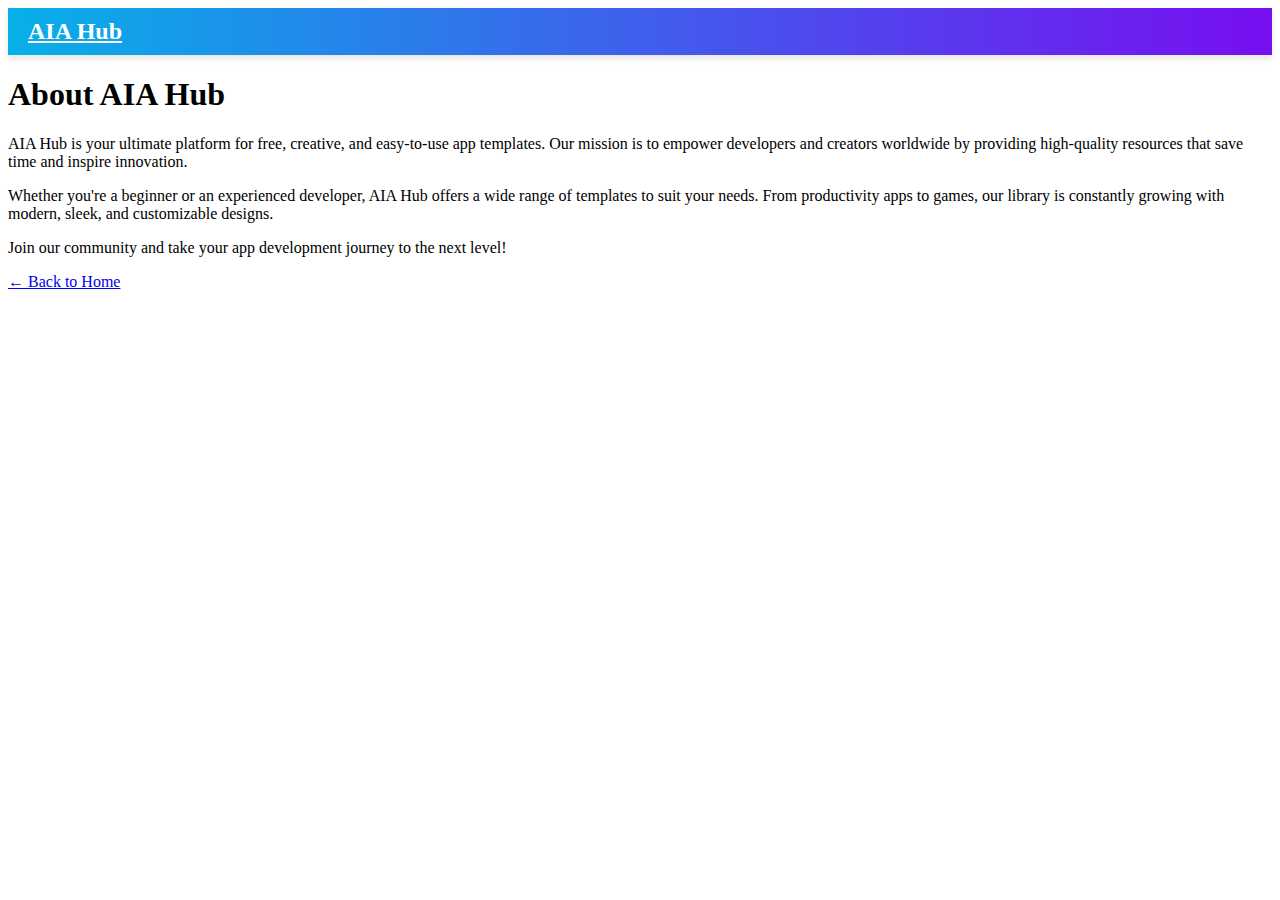
<file: about.html>
<!DOCTYPE html>
<html lang="en">
<head>
    <meta charset="UTF-8">
    <meta name="viewport" content="width=device-width, initial-scale=1.0">
    <title>About AIA Hub</title>
    <link rel="stylesheet" href="index.css">
</head>
<body>
    <header class="navbar">
        <a href="index.html" class="logo">AIA Hub</a>
    </header>
    <main>
        <h1>About AIA Hub</h1>
        <p>
            AIA Hub is your ultimate platform for free, creative, and easy-to-use app templates. 
            Our mission is to empower developers and creators worldwide by providing high-quality resources 
            that save time and inspire innovation.
        </p>
        <p>
            Whether you're a beginner or an experienced developer, AIA Hub offers a wide range of templates 
            to suit your needs. From productivity apps to games, our library is constantly growing with 
            modern, sleek, and customizable designs.
        </p>
        <p>
            Join our community and take your app development journey to the next level!
        </p>
        <a href="index.html" class="back-btn">← Back to Home</a>
    </main>
</body>
</html>
</file>
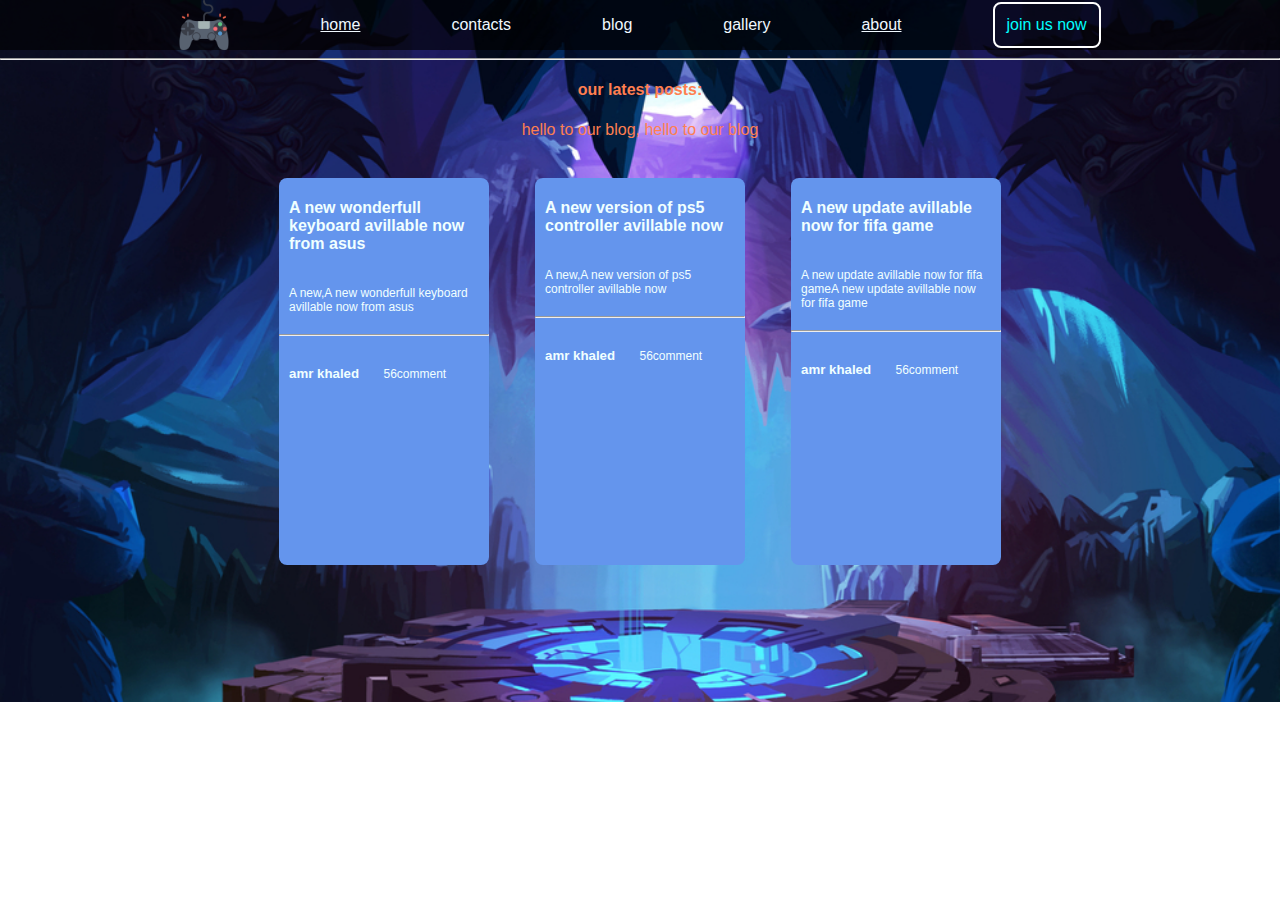
<file: blog2.html>
<!DOCTYPE html>
<html>
<head>
  <title>
  made by amr.
    </title>  
   <meta charset="utf-8">
  <link rel="stylesheet" href="g%20style.css">
    </head>
<body>
   <div class="m">
         
    <div class="nav">
       
       <img src="controller.png" width="50 px">
        <a href="indexgame.html">home</a>
        <a> contacts</a>
        <a> blog </a>
        <a> gallery</a>
        <a href="indexgabou.html"> about</a>
      <a class="join">join us now</a>
       </div>
       <hr>
   
       
       
       <div class="postscontent">
       
       <h4 class="last">our latest posts:</h4>
       <p class="last">hello to our blog, hello to our blog</p>
           <div class="posts">
           <div class='post post1'>
           <div class='image1'></div>
               <h4>A new wonderfull keyboard avillable now from asus</h4>
               <p>A new,A new wonderfull keyboard avillable now from asus </p>
               <hr>
             <h5>amr khaled</h5>
               <p>56comment</p>
               
               
               
             </div>
               
            <div class='post post2' >
           <div class='image2'></div>
               <h4>A new  version of ps5 controller avillable now</h4>
               <p>A new,A new  version of ps5 controller avillable now </p>
               <hr>
             <h5>amr khaled</h5>
               <p>56comment</p>
               
               
               
             </div>
                <div class='post podt3'>
           <div class=image3></div>
               <h4>A new update avillable now for fifa game</h4>
               <p>A new update avillable now for fifa gameA new update avillable now for fifa game</p>
               <hr>
             <h5>amr khaled</h5>
               <p>56comment</p>
               
               
               
             </div>
               
           
           
           
           
           
           
           
           
           
           
           
           
           
           
           
           
           
           
           
           
           </div>
       
       </div>

        
        
   
        
        
    </div>
    
    
    
    
    
   
       
       
       
       
       
      
    
    </body>





</html>
</file>
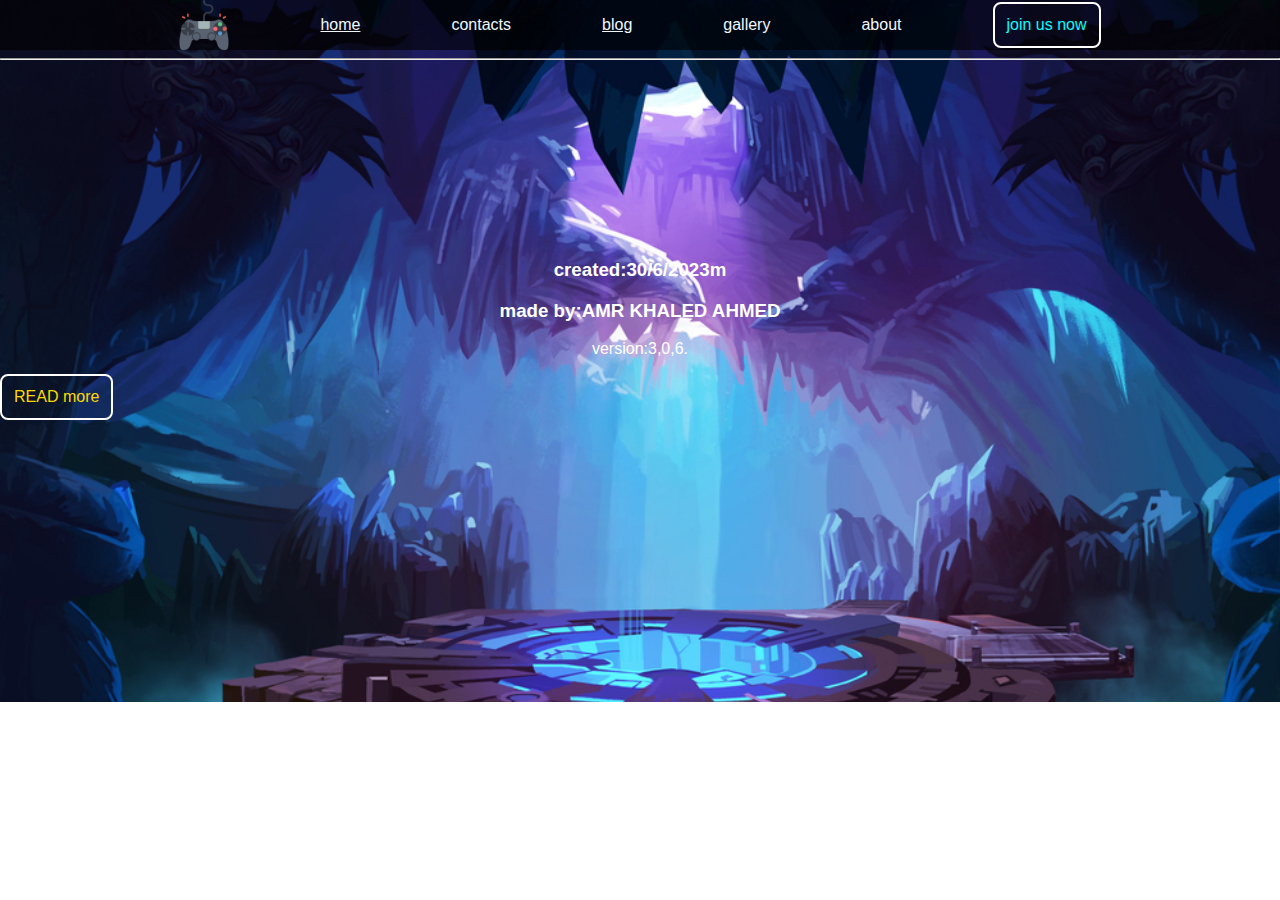
<file: indexgabou.html>
<!DOCTYPE html>
<html>
<head>
  <title>
  made by amr.
    </title>  
   <meta charset="utf-8">
  <link rel="stylesheet" href="g%20style.css">
    </head>
<body>
   <div class="m">
         
    <div class="nav">
       
       <img src="controller.png" width="50 px">
        <a href="indexgame.html">home</a>
        <a> contacts</a>
        <a  href="blog2.html"> blog </a>
        <a> gallery</a>
        <a> about</a>
      <a class="join">join us now</a>
       </div>
       <hr>
   
<div class="details">
 <h3> created:30/6/2023m</h3>
    <h3>made by:AMR KHALED AHMED</h3>
    <p> version:3,0,6.</p>
   <button> READ more </button>
    </div>
    </div>
    </body>





</html>
</file>
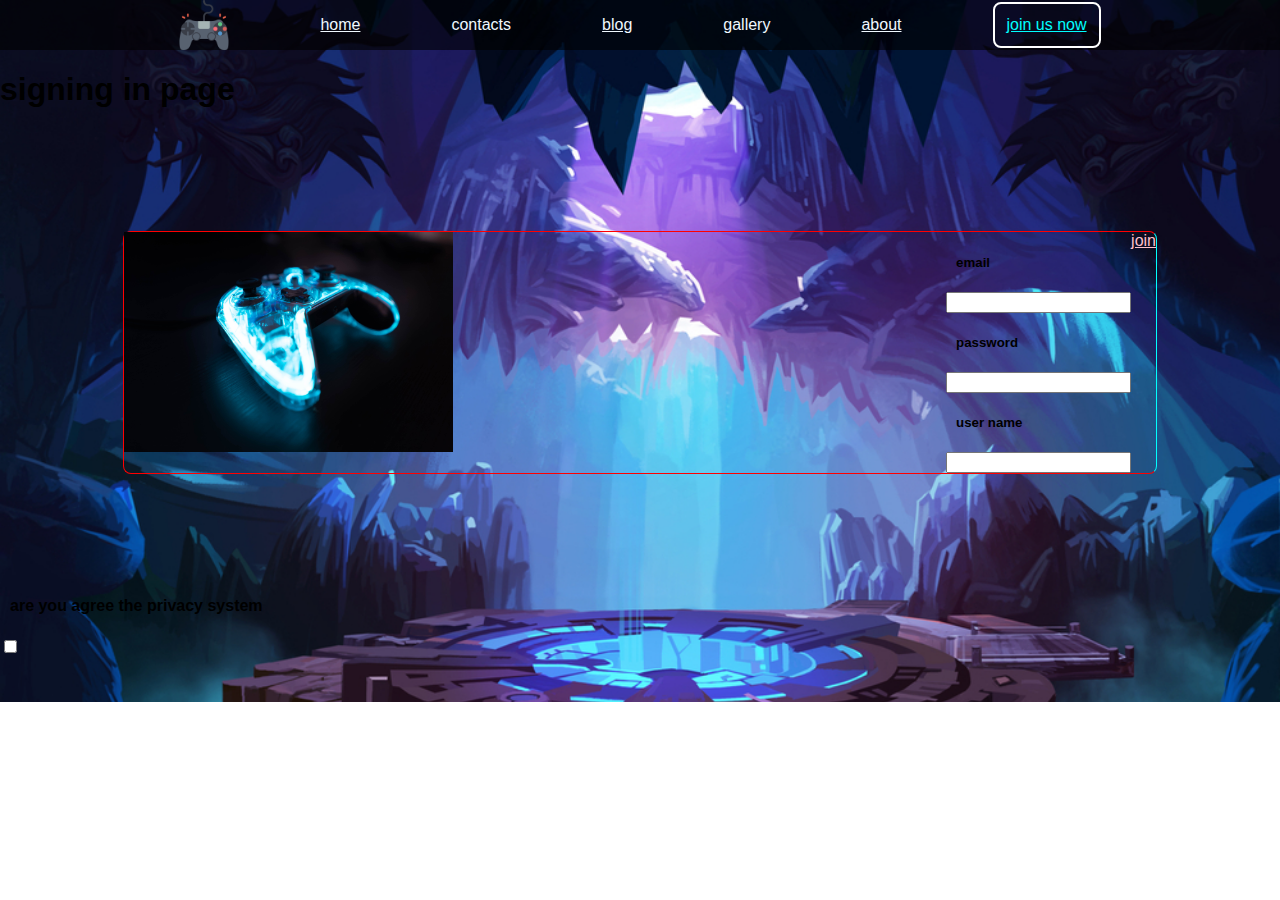
<file: join.html>
<!DOCTYPE html>
<html>
<head>
  <title>
  made by amr.
    </title>  
   <meta charset="utf-8">
  <link rel="stylesheet" href="g%20style.css">
    </head>
<body>
    
   <div class="m">
     
         
    <div class="nav">
       
       <img src="controller.png" width="50 px">
        <a href="indexgame.html">home</a>
        <a> contacts</a>
        <a href="blog.html"> blog </a>
        <a> gallery</a>
        <a href="indexgabou.html"> about</a>
    <a  href="join.html" class="join" >join us now</a>
       </div>
         <h1 class="fyf">signing in  page</h1>
        <div class="joinform">
    
    <div class="img">
        
        <img src="join.jpg.jpg"width=40%>
        </div>
    <div class="input">
        <h5>email</h5>
        <input type="email">
        <h5>password</h5>
        <input type="password">
        <h5>user name</h5>
        <input type="text">
        
        
        </div>
    <a class="joinf" href="home2.html">join</a>
        
    </div>
        <div class="privacy">
            <h4>are you agree the privacy system</h4>
        
      
        <input class="checkbox" type="checkbox">
        
            </div>
    </div>
   
    </body>
</html>
</file>
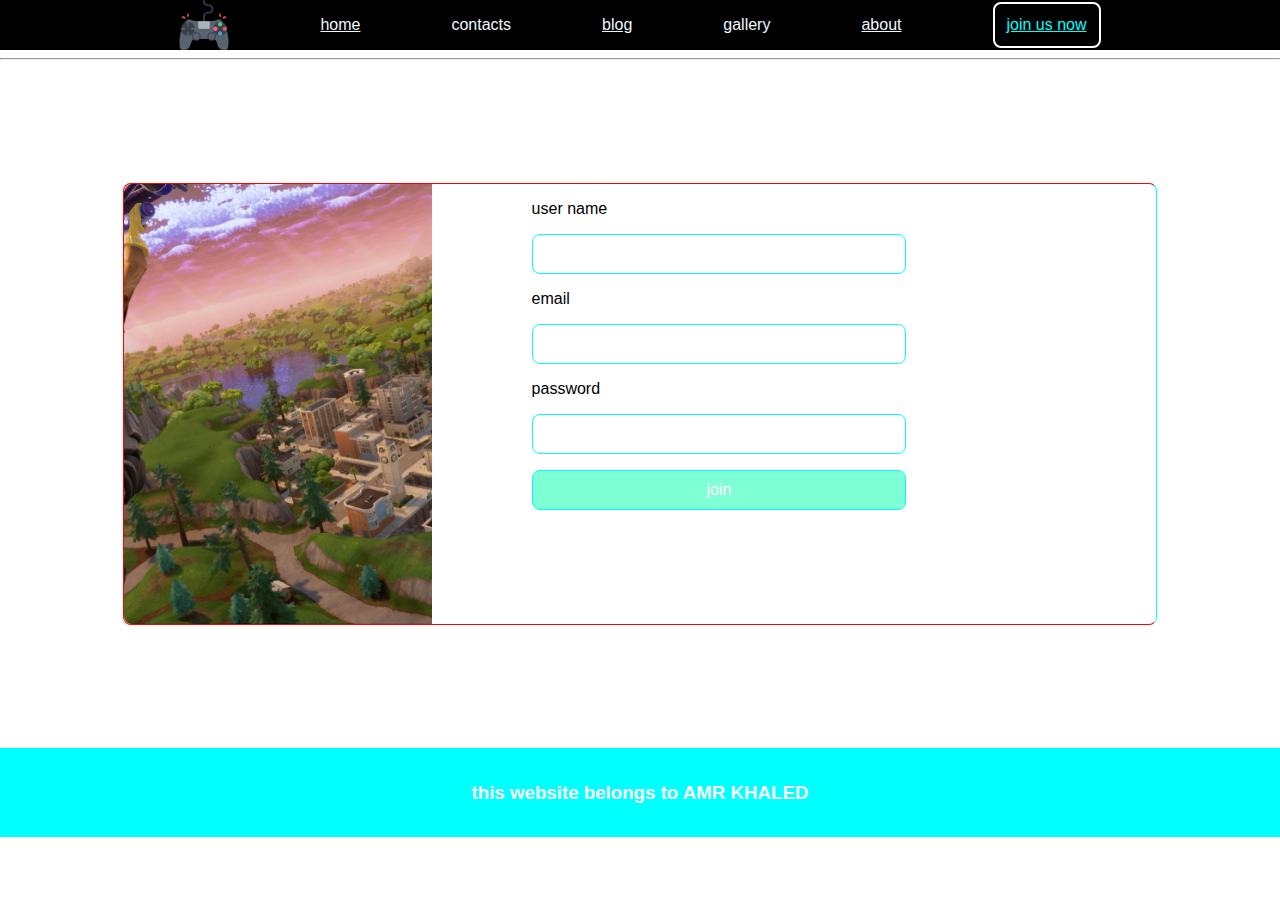
<file: joinx.html>
<!DOCTYPE html>
<html>
<head>
  <title>
  made by amr.
    </title>  
   <meta charset="utf-8">
  <link rel="stylesheet" href="g%20style.css">
    </head>
<body>
       <div class="jnav nav">
       
       <img src="controller.png" width="50px">
        <a href="index.html">home</a>
        <a> contacts</a>
        <a href="blog2.html"> blog </a>
        <a> gallery</a>
        <a class="tf2" href="indexgabou.html"> about</a>
    <a class="join" href='joinx.html'>join us now</a>
       </div>
       <hr class="hr">
   <div class='joinform'>
    <div class='imga'></div>
    <div class="form">
        <form>
        <p>user name</p>
       <input type="text">
          <p>email</p>
       <input type='email' >  
        <p>password</p>
       <input type='password'>
            <button>join</button>
            </form>
       </div> 
       </div>
    <div class="footer">
    
    <h3>this website belongs to AMR KHALED</h3>
    </div>
    </body>





</html>
</file>
<file: index.css>
body{}
.main{height: 500%;width: 100%;background-color: white; margin: auto;justify-content: center; padding: 0px; margin: 0px; ;}
.header{ font-family: cursive;margin-left:30%;text-align: center; /* Center the text */
    margin: 0 auto; /* Center the element horizontally */}
.head1{color: rgb(119, 14, 240);font-size: 400%;margin-top: 10%;}
.head2{color: rgb(46, 15, 73);font-size: 240%; ; }
.mainbtn {
    margin: auto;margin-bottom: 20%;margin-top: 10% ;
    background: linear-gradient(to right,#07b0e8, rgb(119, 14, 240)); /* Gradient colors */
    color: white; /* Text color */
    font-weight: bold; /* Bold text */
    border-radius: 15px; /* Rounded corners */
    padding: 10px 20px; /* Adjust padding for better spacing */
    width: auto; /* Adjust width dynamically */
    height: auto; /* Adjust height dynamically */
    font-size: 150%; /* Font size */
    margin-left: 40%; /* Center alignment */
    border: none; /* Remove default border */
    box-shadow: 0px 4px 10px rgba(0, 0, 0, 0.2); /* Add shadow for depth */
    cursor: pointer; /* Change cursor to pointer on hover */
    transition: all 0.2s ease; /* Smooth hover effect */
}
/* Navbar Styles */
.navbar {
    display: flex;
    justify-content: space-between;
    align-items: center;
    background: linear-gradient(to right, #07b0e8, rgb(119, 14, 240));
    padding: 10px 20px;
    box-shadow: 0px 4px 6px rgba(0, 0, 0, 0.1);
    position: sticky;
    top: 0;
    z-index: 1000;
}

.logo {
    font-size: 24px;
    font-weight: bold;
    color: white;
}

.nav-links {
    list-style: none;
    display: flex;
    gap: 20px;
    margin: 0;
    padding: 0;
}

.nav-links li {
    position: relative;
}

.nav-links a {
    text-decoration: none;
    color: white;
    font-size: 16px;
    font-weight: bold;
    transition: color 0.3s ease;
}

.nav-links a:hover {
    color: rgb(200, 200, 255);
}

/* Dropdown Menu */
.dropdown-menu {
    display: none; /* Hidden by default */
    position: absolute;
    top: 100%;
    left: 0;
    background-color: white;
    box-shadow: 0px 4px 10px rgba(0, 0, 0, 0.1);
    border-radius: 5px;
    list-style: none;
    padding: 10px 0;
    margin: 0;
    z-index: 1000;
    min-width: 150px;
}

.dropdown-menu li {
    padding: 10px 20px;
    text-align: left;
}

.dropdown-menu li a {
    text-decoration: none;
    color: #333;
    font-size: 14px;
    transition: color 0.3s ease;
}

.dropdown-menu li a:hover {
    color: rgb(119, 14, 240);
    background-color: #f9f9f9;
    display: block;
}

/* Show Dropdown on Hover */
.dropdown:hover .dropdown-menu {
    display: block;
}
.mainbtn:hover {
    background-color: rgb(100, 10, 200); /* Slightly darker color on hover */
    transform: scale(1.05); /* Slight zoom effect */
    box-shadow: 0px 6px 8px rgba(0, 0, 0, 0.3); /* Enhance shadow on hover */
}
 /* Navbar Styles */

.app-grid-container {
    margin: 20px auto;
    width: 90%;
    text-align: center;
}

.grid-header {
    font-size: 24px;
    font-weight: bold;
    color: rgb(119, 14, 240);
    margin-bottom: 20px;
}

.app-grid {
    display: grid;
    grid-template-columns: repeat(auto-fit, minmax(250px, 1fr));
    gap: 20px;
    justify-items: center;
}

.app-card {
    background-color: white;
    border: 1px solid #ddd;
    border-radius: 10px;
    box-shadow: 0px 4px 10px rgba(0, 0, 0, 0.1);
    padding: 15px;
    text-align: center;
    width: 100%;
    max-width: 300px;
    transition: transform 0.3s ease, box-shadow 0.3s ease;
}

.app-card:hover {
    transform: scale(1.05);
    box-shadow: 0px 6px 15px rgba(0, 0, 0, 0.2);
}

.app-image {
    width: 50%;
    height: 150px;
    object-fit: cover;
    border-radius: 8px;
    margin-bottom: 10px;
}

.app-title {
    font-size: 18px;
    font-weight: bold;
    color: rgb(46, 15, 73);
    margin-bottom: 10px;
}

.app-description {
    font-size: 14px;
    color: #555;
    margin-bottom: 15px;
}

.download-btn {
    display: inline-block;
    background-color: rgb(66, 133, 244);
    color: white;
    text-decoration: none;
    padding: 8px 12px;
    border-radius: 5px;
    font-size: 14px;
    transition: background-color 0.3s ease;
}

.download-btn:hover {
    background-color: rgb(52, 103, 191);
}
.why-aiahub-container {
    margin: 50px auto;
    text-align: center;
    padding: 20px;
    background-color: #f9f9f9;
    border-radius: 10px;
    box-shadow: 0px 4px 10px rgba(0, 0, 0, 0.1);
    width: 90%;
}

.why-header {
    font-size: 28px;
    font-weight: bold;
    color: rgb(119, 14, 240);
    margin-bottom: 10px;
}

.highlight {
    color: rgb(66, 133, 244);
}

.why-description {
    font-size: 16px;
    color: #555;
    margin-bottom: 30px;
}

.why-features {
    display: grid;
    grid-template-columns: repeat(auto-fit, minmax(250px, 1fr));
    gap: 20px;
    justify-items: center;
}

.feature-card {
    background-color: white;
    border: 1px solid #ddd;
    border-radius: 10px;
    padding: 20px;
    text-align: center;
    box-shadow: 0px 4px 10px rgba(0, 0, 0, 0.1);
    transition: transform 0.3s ease, box-shadow 0.3s ease;
}

.feature-card:hover {
    transform: scale(1.05);
    box-shadow: 0px 6px 15px rgba(0, 0, 0, 0.2);
}

.feature-icon {
    width: 100px;
    height:100px;
    margin-bottom: 15px;
}

.feature-title {
    font-size: 18px;
    font-weight: bold;
    color: rgb(46, 15, 73);
    margin-bottom: 10px;
}

.feature-text {
    font-size: 14px;
    color: #555;
}
.testimonials-container {
    margin: 50px auto;
    text-align: center;
    padding: 20px;
    background-color: #f9f9f9;
    border-radius: 10px;
    box-shadow: 0px 4px 10px rgba(0, 0, 0, 0.1);
    width: 90%;
    overflow: hidden;
    position: relative;
}

.testimonials-header {
    font-size: 28px;
    font-weight: bold;
    color: rgb(119, 14, 240);
    margin-bottom: 20px;
}

.testimonials-carousel {
    display: flex;
    gap: 30px;
    animation: scrollTestimonials 30s linear infinite;
}

.testimonial-card {
    background-color: white;
    border: 1px solid #ddd;
    border-radius: 15px;
    padding: 20px;
    text-align: center;
    box-shadow: 0px 4px 10px rgba(0, 0, 0, 0.1);
    min-width: 350px;
    flex-shrink: 0;
    transition: transform 0.3s ease, box-shadow 0.3s ease;
}

.testimonial-card:hover {
    transform: scale(1.05);
    box-shadow: 0px 6px 15px rgba(0, 0, 0, 0.2);
}

.testimonial-image {
    width: 100px;
    height: 100px;
    border-radius: 50%;
    object-fit: cover;
    margin-bottom: 15px;
    border: 3px solid rgb(119, 14, 240);
}

.testimonial-text {
    font-size: 16px;
    color: #555;
    margin-bottom: 15px;
    font-style: italic;
}

.testimonial-author {
    font-size: 14px;
    font-weight: bold;
    color: rgb(46, 15, 73);
}

/* Animation for scrolling testimonials */
@keyframes scrollTestimonials {
    0% {
        transform: translateX(0);
    }
    100% {
        transform: translateX(-100%);
    }
}
.footer {
    background-color: rgb(46, 15, 73);
    color: white;
    padding: 40px 20px;
    text-align: center;
}

.footer-container {
    display: flex;
    flex-wrap: wrap;
    justify-content: space-between;
    gap: 20px;
    max-width: 1200px;
    margin: 0 auto;
}

.footer-section {
    flex: 1;
    min-width: 250px;
}

.footer-title {
    font-size: 18px;
    font-weight: bold;
    margin-bottom: 10px;
    color: rgb(119, 14, 240);
}

.footer-text {
    font-size: 14px;
    color: #ddd;
    line-height: 1.6;
}

.footer-links {
    list-style: none;
    padding: 0;
    margin: 0;
}

.footer-links li {
    margin-bottom: 8px;
}

.footer-links a {
    text-decoration: none;
    color: #ddd;
    transition: color 0.3s ease;
}

.footer-links a:hover {
    color: rgb(119, 14, 240);
}

.social-icons {
    display: flex;
    gap: 10px;
    justify-content: center;
}

.social-icon {
    text-decoration: none;
    color: white;
    background-color: rgb(119, 14, 240);
    padding: 8px 12px;
    border-radius: 5px;
    font-size: 14px;
    transition: background-color 0.3s ease;
}

.social-icon:hover {
    background-color: rgb(66, 133, 244);
}

.footer-bottom {
    margin-top: 20px;
    font-size: 14px;
    color: #aaa;
}
/* Navbar Styles */
.navbar {
    display: flex;
    justify-content: space-between;
    align-items: center;
    background: linear-gradient(to right, #07b0e8, rgb(119, 14, 240));
    padding: 10px 20px;
    box-shadow: 0px 4px 6px rgba(0, 0, 0, 0.1);
    position: sticky;
    top: 0;
    z-index: 1000;
}

.logo {
    font-size: 24px;
    font-weight: bold;
    color: white;
}

.nav-links {
    list-style: none;
    display: flex;
    gap: 20px;
    margin: 0;
    padding: 0;
}

.nav-links li {
    position: relative;
}

.nav-links a {
    text-decoration: none;
    color: white;
    font-size: 16px;
    font-weight: bold;
    transition: color 0.3s ease;
}

.nav-links a:hover {
    color: rgb(200, 200, 255);
}

/* Dropdown Menu */
.dropdown-menu {
    display: none; /* Hidden by default */
    position: absolute;
    top: 100%;
    left: 0;
    background-color: white;
    box-shadow: 0px 4px 10px rgba(0, 0, 0, 0.1);
    border-radius: 5px;
    list-style: none;
    padding: 10px 0;
    margin: 0;
    z-index: 1000;
    min-width: 150px;
}

.dropdown-menu li {
    padding: 10px 20px;
    text-align: left;
}

.dropdown-menu li a {
    text-decoration: none;
    color: #333;
    font-size: 14px;
    transition: color 0.3s ease;
}

.dropdown-menu li a:hover {
    color: rgb(119, 14, 240);
    background-color: #f9f9f9;
    display: block;
}

/* Show Dropdown on Click */
.dropdown-menu.show {
    display: block;
}.settings-form {
    max-width: 400px;
    margin: 20px auto;
    padding: 20px;
    background-color: #f9f9f9;
    border-radius: 10px;
    box-shadow: 0px 4px 10px rgba(0, 0, 0, 0.1);
}

.form-group {
    margin-bottom: 15px;
    display: flex;
    justify-content: space-between;
    align-items: center;
}

.form-group label {
    font-size: 16px;
    color: #333;
}
/* Dark Mode Styles */
body.dark-mode {
    background-color: #121212;
    color: #ffffff;
}

body.dark-mode .navbar {
    background-color: #1e1e1e;
}

body.dark-mode a {
    color: #ffffff;
}
.form-group input,
.form-group select {
    padding: 5px;
    font-size: 14px;
    border: 1px solid #ddd;
    border-radius: 5px;
}

button {
    background-color: rgb(119, 14, 240);
    color: white;
    border: none;
    padding: 10px 15px;
    border-radius: 5px;
    cursor: pointer;
    transition: background-color 0.3s ease;
}

button:hover {
    background-color: rgb(66, 133, 244);
}
</file>
